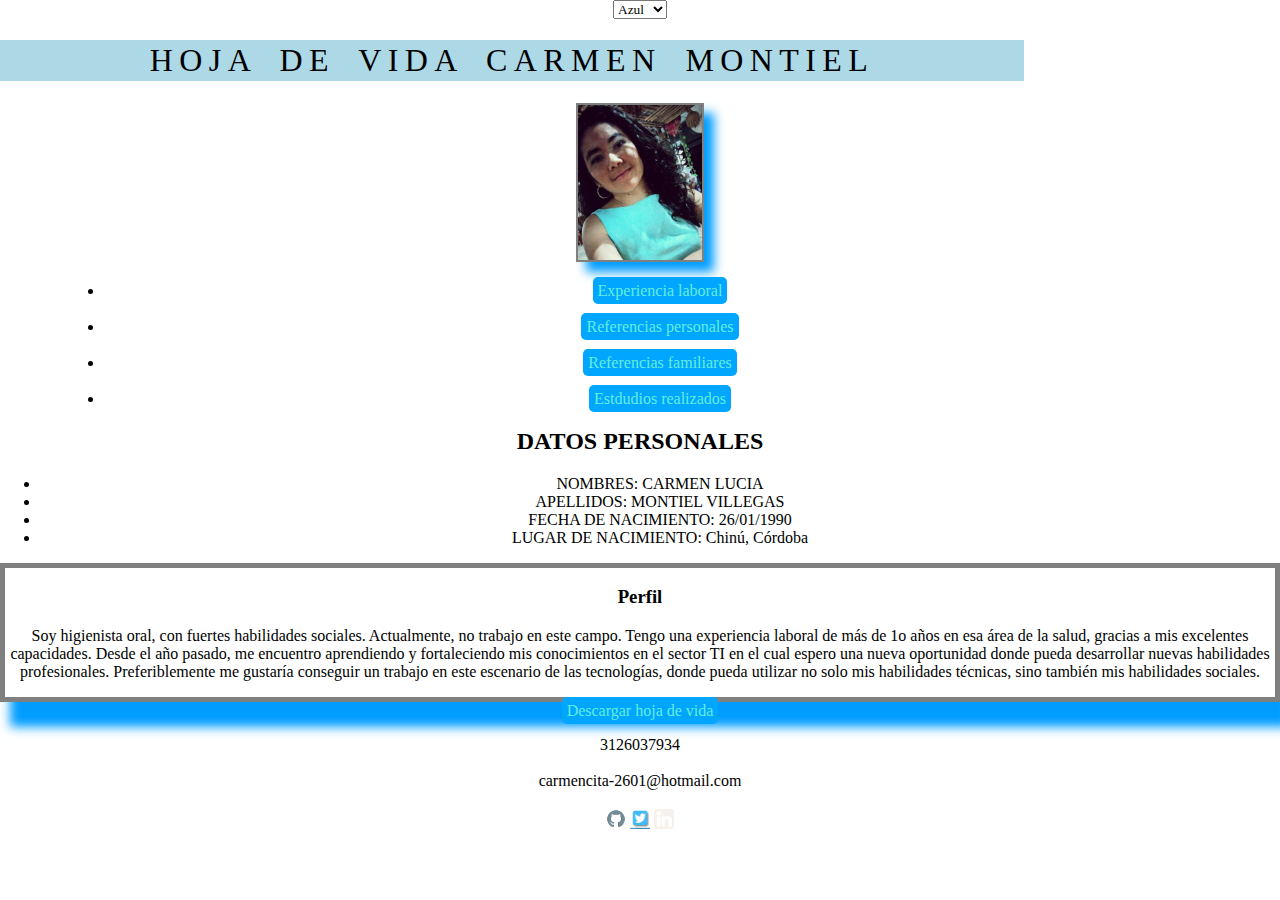
<file: index.html>
<!DOCTYPE html>
<html lang="es">
<head>
    <meta charset="UTF-8">
    <meta http-equiv="X-UA-Compatible" content="IE=edge">
    <meta name="viewport" content="width=device-width, initial-scale=1.0">
    <title>Taller HTML | Hoja de vida</title>
    <link rel="stylesheet" href="/style.css/estilos.css">
    <script src="/js/hvd.js"></script>
</head>
<body id="body" onload="mantenerColor()">
    <select name="fondo" id="fondo" onchange="cambiaFondo(this)">
        <option value="blue">Azul</option>
        <option value="red">Rojo</option>
        <option value="green">Verde</option>
    </select>
    <header>
        <h1>HOJA DE VIDA CARMEN MONTIEL</h1>
        <img src="/imagenes.jpg/foto.jpg" alt="Mifoto">
    </header>
    <nav id="ListaNav">
        <ul>
            <li>
                <a href="/exp-laboral.html">Experiencia laboral</a>
            </li>
            <br>
            <li>
                <a href="/ref-personales.html">Referencias personales</a>
            </li>
            <br>
            <li>
                <a href="/ref-familiares.html">Referencias familiares</a>
            </li>
            <br>
            <li>
                <a href="/estudios.html">Estdudios realizados</a>
            </li>
        </ul>
    </nav>
    <sección>
        <h2>DATOS PERSONALES</h2>
        <ul>
            <li>NOMBRES: CARMEN LUCIA </li>
            <li>APELLIDOS: MONTIEL VILLEGAS</li>
            <li>FECHA DE NACIMIENTO: 26/01/1990</li>
            <li>LUGAR DE NACIMIENTO: Chinú, Córdoba </li>
        </ul>
    </sección>

    <section>
        <h3>Perfil</h3>

    <p>Soy higienista oral, con fuertes habilidades sociales. Actualmente, no trabajo en este campo. Tengo una experiencia laboral de más de 1o años en esa área de la salud, gracias a mis excelentes capacidades. Desde el año pasado, me encuentro aprendiendo y fortaleciendo mis conocimientos en el sector TI en el cual espero una nueva oportunidad donde pueda desarrollar nuevas habilidades profesionales. Preferiblemente me gustaría conseguir un trabajo en este escenario de las tecnologías, donde pueda utilizar no solo mis habilidades técnicas, sino también mis habilidades sociales.</p>
    </section>
</main>
    <aside id="descarga">
        <a href="/archivo.pdf/Hoja de Vida.pdf" download="HDVcarmen" >Descargar hoja de vida</a>
    </aside>

    <footer>
        <p>
            <div>3126037934</div><br>
            <div>carmencita-2601@hotmail.com</div><br>
            <a href="https://github.com/carmenluci"><img src="/imagenes.jpg/logo_github.jpg.png" alt="logoGitHub"></a> 
            <a  href ="https://twitter.com/nemrachia2601" ><img src="/imagenes.jpg/logo_twitter.jpg.jpg" alt="logoTwitter"></a>
            <a  href ="https://www.linkedin.com/in/carmen-lucia-montiel-villegas-783727142/" ><img src="/imagenes.jpg/log_linkedin.jpg.png" alt="logoLinkedin"></a>
        </p>
    </footer>
    
</body>
</html>
</file>
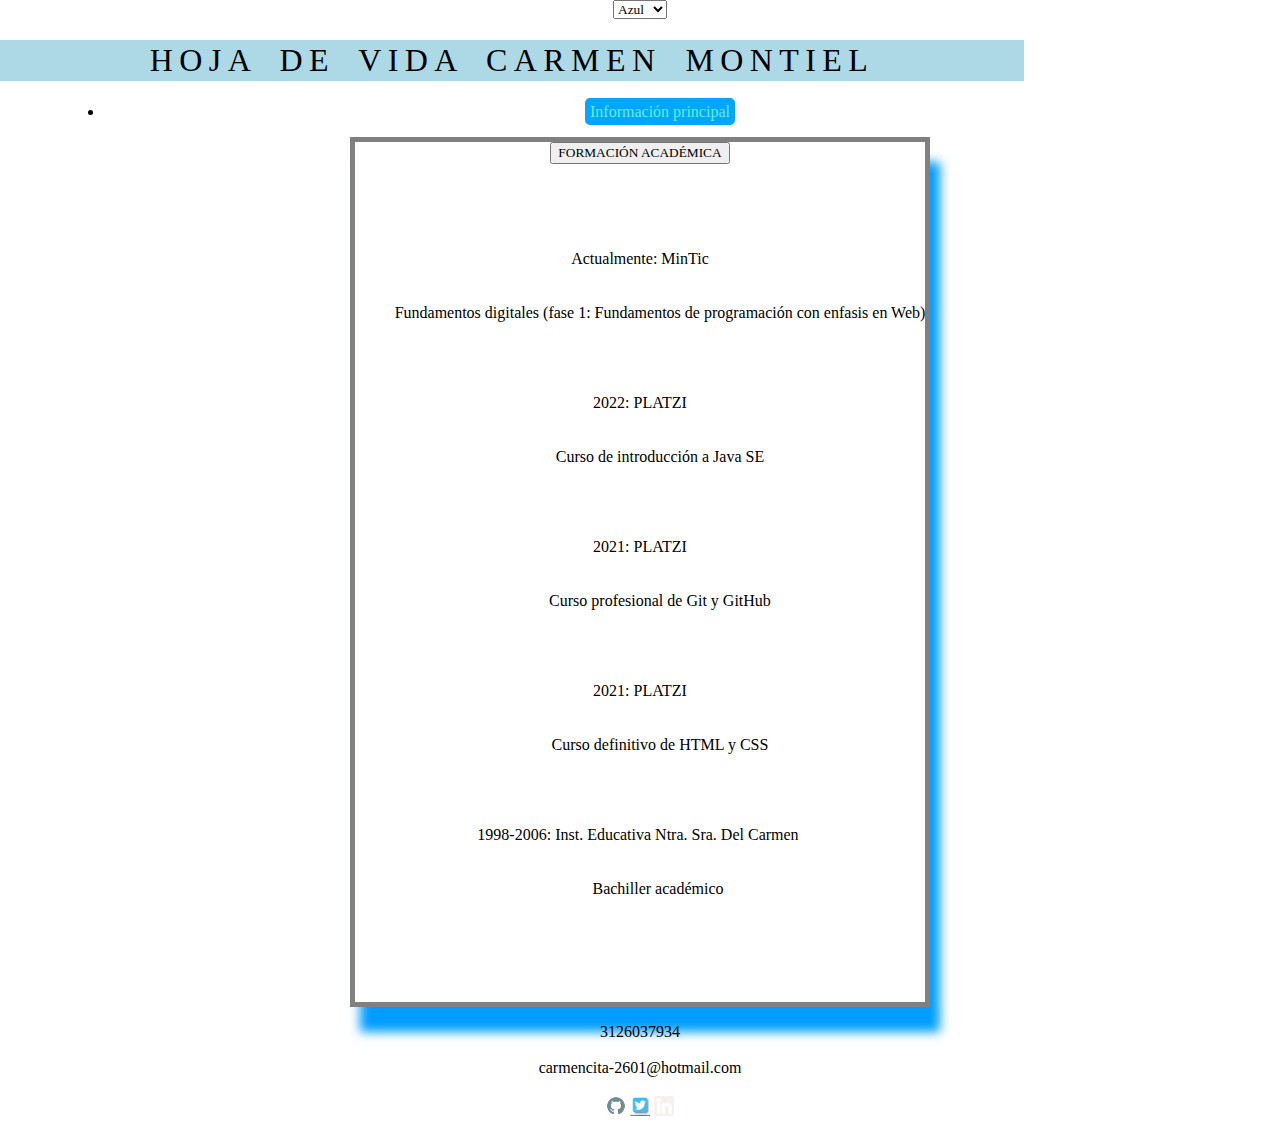
<file: estudios.html>
<!DOCTYPE html>
<html lang="es">
<head>
    <meta charset="UTF-8">
    <meta http-equiv="X-UA-Compatible" content="IE=edge">
    <meta name="viewport" content="width=device-width, initial-scale=1.0">
    <title>Estudios | Hoja de vida</title>
    <link rel="stylesheet" href="/style.css/estilos.css">
    <script src="/js/hvd.js"></script>
</head>
<body id="body">
    <select name="fondo" id="fondo" onchange="cambiaFondo(this)">
        <option value="blue">Azul</option>
        <option value="red">Rojo</option>
        <option value="green">Verde</option>
    </select>
    <header>
        <h1>HOJA DE VIDA CARMEN MONTIEL</h1>
    </header>

    <nav id="NavPrinc">
        <ul>
            <li>
                <a href="/index.html">Información principal</a>
            </li>
        </ul>
    </nav>
    <section>
            
            <div class="panel">
                <button class="acordeon" type="checkbox" name="acordeon">FORMACIÓN ACADÉMICA</button>
                <pre>
                <dl>
                    <dt>Actualmente: MinTic</dt>
                    <dd>Fundamentos digitales (fase 1: Fundamentos de programación con enfasis en Web)</dd>
                    <br>
                    <dt>2022: PLATZI</dt>
                    <dd>Curso de introducción a Java SE</dd>
                    <br>
                    <dt>2021: PLATZI</dt>
                    <dd>Curso profesional de Git y GitHub</dd>
                    <br>
                    <dt>2021: PLATZI</dt>
                    <dd>Curso definitivo de HTML y CSS</dd>
                    <br>
                    <dt>1998-2006: Inst. Educativa Ntra. Sra. Del Carmen </dt>
                    <dd>Bachiller académico </dd>
                </dl>
                </pre>
            </div>
    </section>

    <footer>
        <footer>
            <p>
                <div>3126037934</div><br>
                <div>carmencita-2601@hotmail.com</div><br>
                <a href="https://github.com/carmenluci"><img src="/imagenes.jpg/logo_github.jpg.png" alt="logoGitHub"></a> 
                <a  href ="https://twitter.com/nemrachia2601" ><img src="/imagenes.jpg/logo_twitter.jpg.jpg" alt="logoTwitter"></a>
                <a  href ="https://www.linkedin.com/in/carmen-lucia-montiel-villegas-783727142/" ><img src="/imagenes.jpg/log_linkedin.jpg.png" alt="logoLinkedin"></a>
            </p>
        </footer>
    </footer>
    <script>
        acord()
    </script>
</body>
</html>
</file>
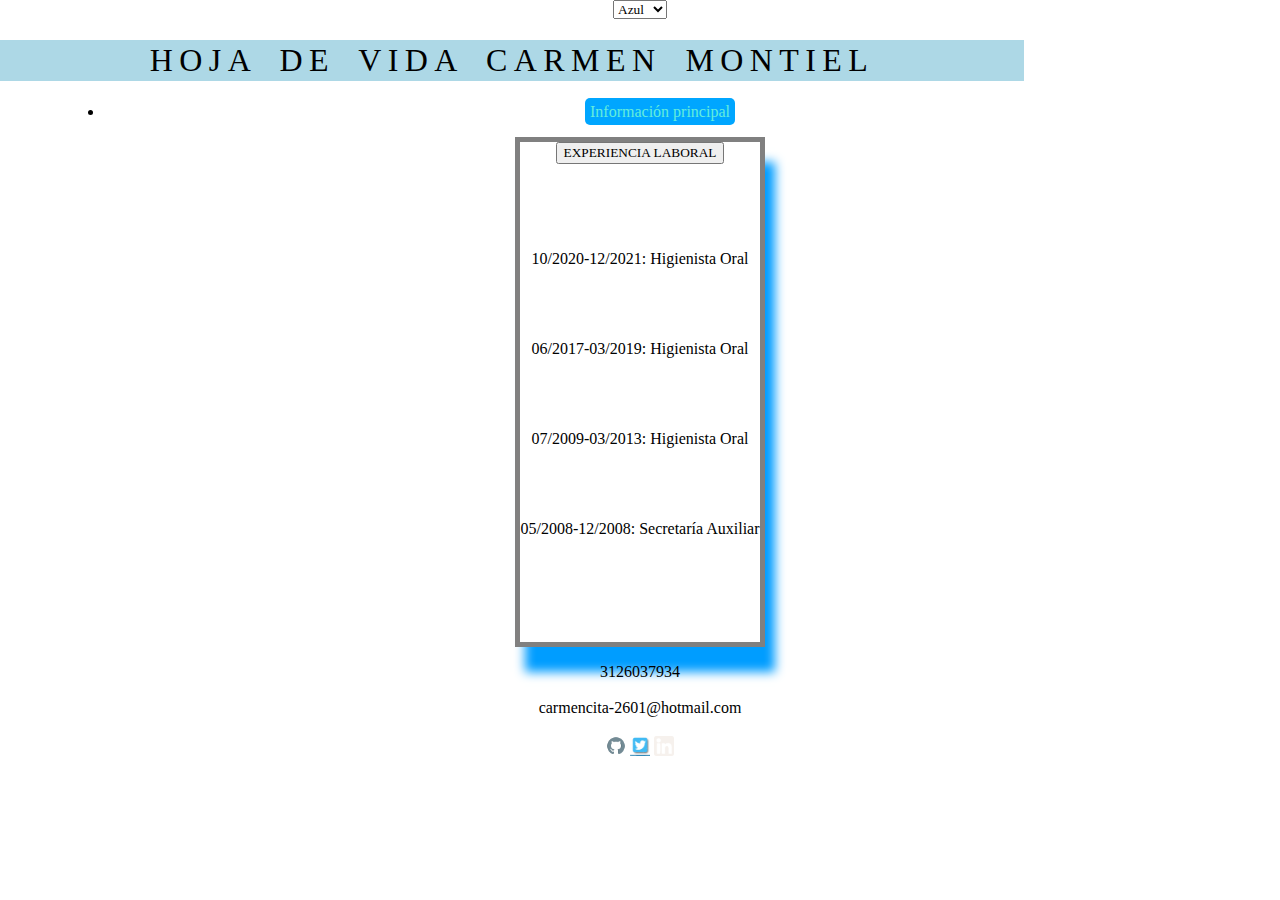
<file: exp-laboral.html>
<!DOCTYPE html>
<html lang="es">
<head>
    <meta charset="UTF-8">
    <meta http-equiv="X-UA-Compatible" content="IE=edge">
    <meta name="viewport" content="width=device-width, initial-scale=1.0">
    <title>Experiencia laboral</title>
    <link rel="stylesheet" href="/style.css/estilos.css">
    <script src="/js/hvd.js"></script>
</head>
<body id="body">
    <select name="fondo" id="fondo" onchange="cambiaFondo(this)">
        <option value="blue">Azul</option>
        <option value="red">Rojo</option>
        <option value="green">Verde</option>
    </select>
    <header>
        <h1>HOJA DE VIDA CARMEN MONTIEL</h1>
    </header>

    <nav id="infPrincipal">
        <ul>
            <li>
                <a href="/index.html">Información principal</a>
            </li>
        </ul>
    </nav>
    <section> 
        <div class="panel">
            <button class="acordeon">EXPERIENCIA LABORAL</button>
            <pre>
            <dl>
                <dt>10/2020-12/2021: Higienista Oral</dt>
                <br>
                <dt>06/2017-03/2019: Higienista Oral</dt>
                <br>
                <dt>07/2009-03/2013: Higienista Oral</dt>
                <br>
                <dt>05/2008-12/2008: Secretaría Auxiliar</dt>
            </dl>
            </pre>
        </div>    
    </section>

    <footer>
        <footer>
            <p>
                <div>3126037934</div><br>
                <div>carmencita-2601@hotmail.com</div><br>
                <a href="https://github.com/carmenluci"><img src="/imagenes.jpg/logo_github.jpg.png" alt="logoGitHub"></a> 
                <a href="https://twitter.com/nemrachia2601" ><img src="/imagenes.jpg/logo_twitter.jpg.jpg" alt="logoTwitter"></a>
                <a href="https://www.linkedin.com/in/carmen-lucia-montiel-villegas-783727142/" ><img src="/imagenes.jpg/log_linkedin.jpg.png" alt="logoLinkedin"></a>
            </p>
        </footer>
    </footer>
    <script>
        acord()
    </script>
</body>
</html>
</file>
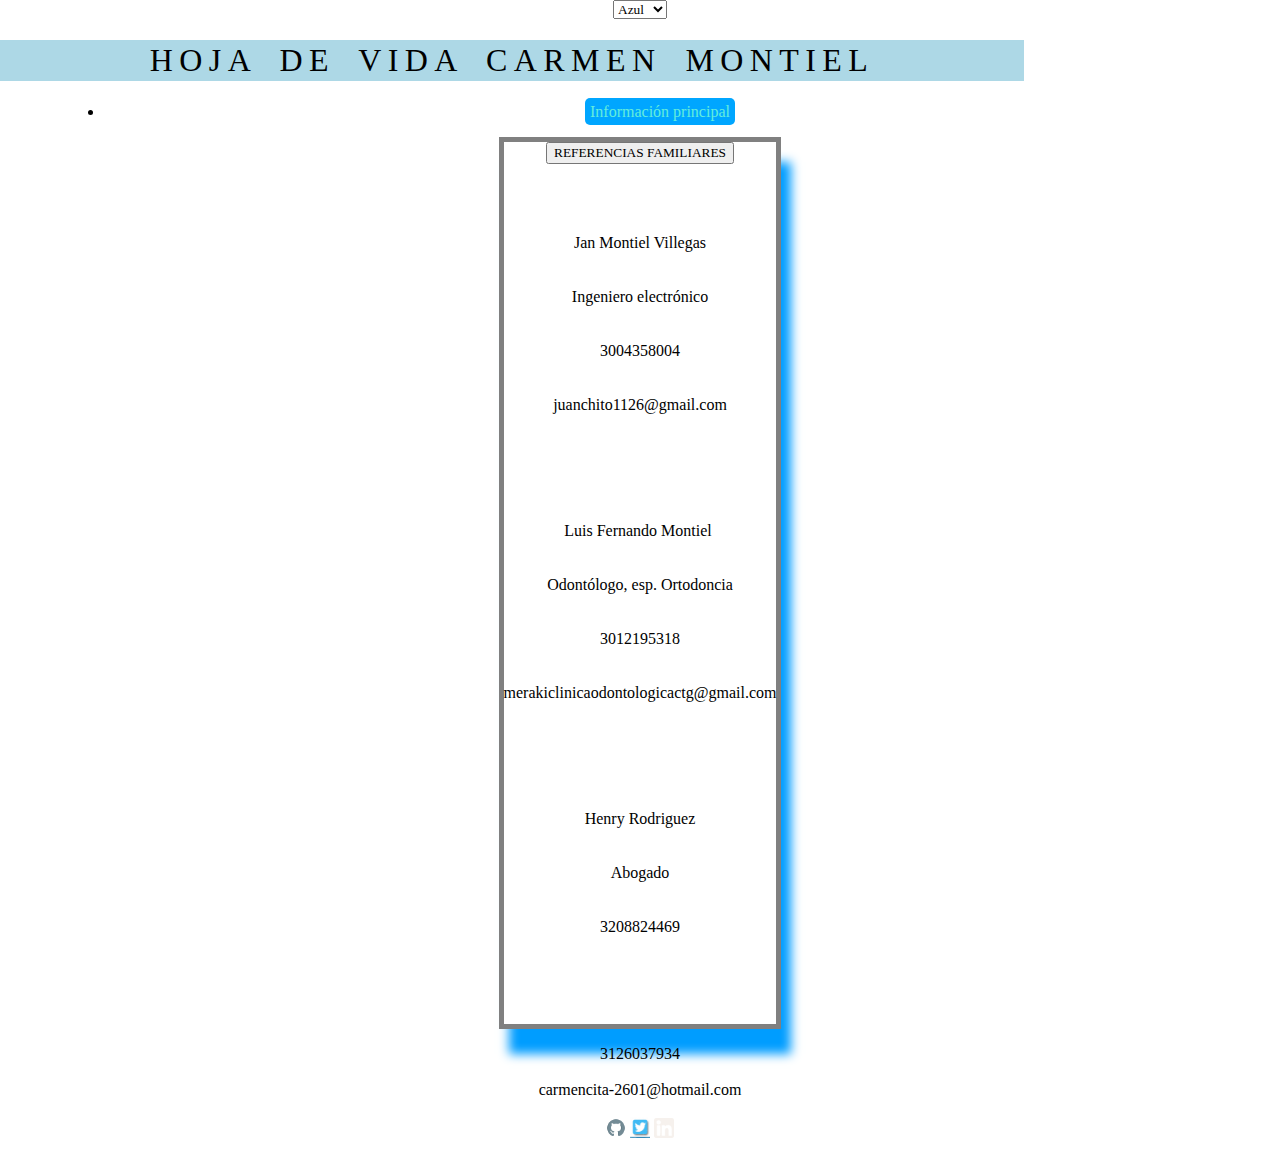
<file: ref-familiares.html>
<!DOCTYPE html>
<html lang="es">
<head>
    <meta charset="UTF-8">
    <meta http-equiv="X-UA-Compatible" content="IE=edge">
    <meta name="viewport" content="width=device-width, initial-scale=1.0">
    <title>Referencias familiares | Hoja de vida</title>
    <link rel="stylesheet" href="/style.css/estilos.css">
    <script src="/js/hvd.js"></script>
</head>
<body id="body">
    <select name="fondo" id="fondo" onchange="cambiaFondo(this)">
        <option value="blue">Azul</option>
        <option value="red">Rojo</option>
        <option value="green">Verde</option>
    </select>
    <header>
        <h1>HOJA DE VIDA CARMEN MONTIEL</h1>
    </header>

    <nav id="pagPrinc">
        <ul>
            <li>
                <a href="/index.html">Información principal</a>
            </li>
        </ul>
    </nav>
    <section> 
        <div class="panel">
            <button class="acordeon">REFERENCIAS FAMILIARES</button>
            <pre>
            <article>
                <div>Jan Montiel Villegas</div> 
                <div>Ingeniero electrónico</div> 
                <div>3004358004</div>
                <div>juanchito1126@gmail.com</div>
            </article>
            <article>
                <div>Luis Fernando Montiel </div> 
                <div>Odontólogo, esp. Ortodoncia</div> 
                <div>3012195318</div>
                <div>merakiclinicaodontologicactg@gmail.com</div>
            </article>
            <article>
                <div>Henry Rodriguez</div> 
                <div>Abogado</div> 
                <div>3208824469</div>
            </article>
            </pre>
        </div>        
    </section>

    <footer>
        <footer>
            <p>
                <div>3126037934</div><br>
                <div>carmencita-2601@hotmail.com</div><br>
                <a href="https://github.com/carmenluci"><img src="/imagenes.jpg/logo_github.jpg.png" alt="logoGitHub"></a> 
                <a href="https://twitter.com/nemrachia2601" ><img src="/imagenes.jpg/logo_twitter.jpg.jpg" alt="logoTwitter"></a>
                <a href="https://www.linkedin.com/in/carmen-lucia-montiel-villegas-783727142/" ><img src="/imagenes.jpg/log_linkedin.jpg.png" alt="logoLinkedin"></a>
            </p>
        </footer>
    </footer>
    <script>
        acord()
    </script>
</body>
</html>
</file>
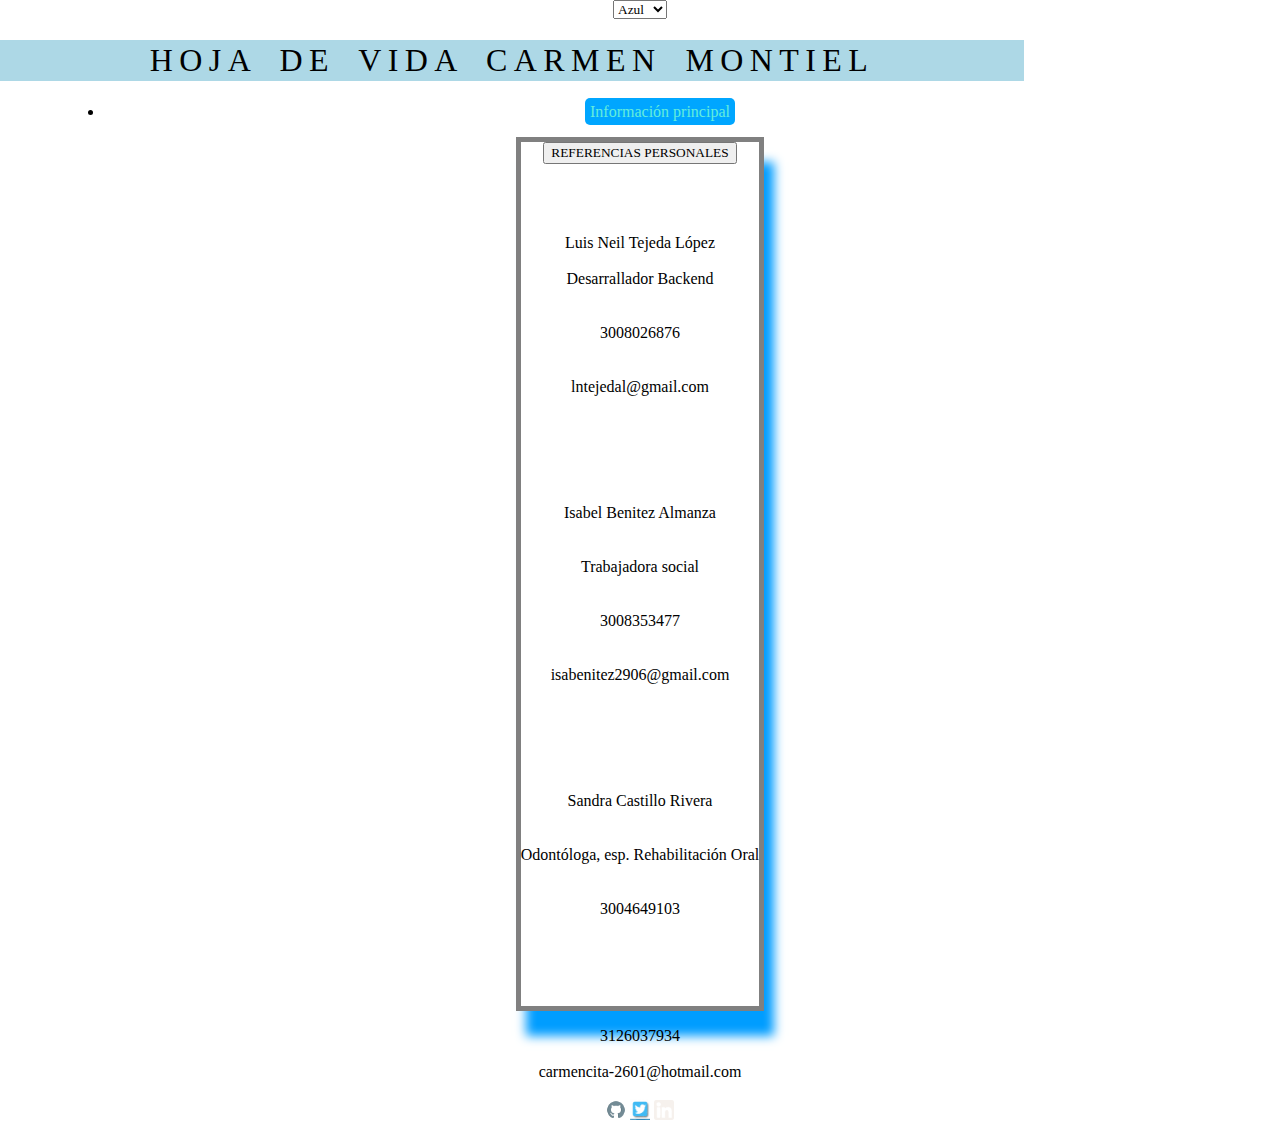
<file: ref-personales.html>
<!DOCTYPE html>
<html lang="es">
<head>
    <meta charset="UTF-8">
    <meta http-equiv="X-UA-Compatible" content="IE=edge">
    <meta name="viewport" content="width=device-width, initial-scale=1.0">
    <title>Referencias personales | Hoja de vida</title>
    <link rel="stylesheet" href="/style.css/estilos.css">
    <script src="/js/hvd.js"></script>
</head>
<body id="body">
    <select name="fondo" id="fondo" onchange="cambiaFondo(this)">
        <option value="blue">Azul</option>
        <option value="red">Rojo</option>
        <option value="green">Verde</option>
    </select>
    <header>
        <h1>HOJA DE VIDA CARMEN MONTIEL</h1>
    </header>

    <nav id="principal">
        <ul>
            <li>
                <a href="/index.html">Información principal</a>
            </li>
        </ul>
    </nav>
    <section>
        <div class="panel">
            <button class="acordeon">REFERENCIAS PERSONALES</button>
                <pre>
                    <article>
                        <div>Luis Neil Tejeda López</div> <div>Desarrallador Backend</div> 
                        <div>3008026876</div>
                        <div>lntejedal@gmail.com</div>
                    </article>
                    <article>
                        <div>Isabel Benitez Almanza</div> 
                        <div>Trabajadora social</div> 
                        <div>3008353477</div>
                        <div>isabenitez2906@gmail.com</div>
                    </article>
                    <article>
                        <div>Sandra Castillo Rivera</div> 
                        <div>Odontóloga, esp. Rehabilitación Oral</div> 
                        <div>3004649103</div>
                    </article>
                </pre>
            </div>
        </section>

    <footer>
        <footer>
            <p>
                <div>3126037934</div><br>
                <div>carmencita-2601@hotmail.com</div><br>
                <a href="https://github.com/carmenluci"><img src="/imagenes.jpg/logo_github.jpg.png" alt="logoGitHub"></a> 
                <a href="https://twitter.com/nemrachia2601" ><img src="/imagenes.jpg/logo_twitter.jpg.jpg" alt="logoTwitter"></a>
                <a href="https://www.linkedin.com/in/carmen-lucia-montiel-villegas-783727142/" ><img src="/imagenes.jpg/log_linkedin.jpg.png" alt="logoLinkedin"></a>
            </p>
        </footer>
    </footer>
    <script>
        acord()
    </script>
</body>
</html>
</file>
<file: style.css/estilos.css>
* {
    box-sizing: border-box;
    font-family: Cambria, Cochin, Georgia, Times, 'Times New Roman', serif;
}
body{
    margin: 0;
    padding: 0;
    text-align: center;
}
header h1 {
    width: 1024px;
    background-color: lightblue;
    color: black;
    font-weight: 400;
    letter-spacing: 0.2em;
    word-spacing: 0.3em;
    padding: 2px;

}
header img {
    width: 10%;
    position: static;
    box-shadow: 10px 10px 10px rgb(0, 157, 255);
    border: 2px solid gray;
}
nav {
    max-width: 90%;
    margin: 0 auto;
    
}
main {
    max-width: 80%;
    margin: 0 auto;
}
aside {
    max-width: 90%;
    margin: 0 auto;
    
}
section {
    margin: 0;
    display: inline-block;
    border: 5px solid gray;
    box-shadow: 10px 25px 10px rgb(0, 157, 255);
}

#ListaNav a {
    text-decoration: none;
    color: rgb(100, 237, 219);
    background-color: rgb(0, 166, 255);
    padding: 5px;
    border-radius: 5px;
}
#ListaNav a:hover {
    color: rgb(0, 81, 255);
}

#descarga a {
    text-decoration: none;
    color: rgb(100, 237, 219);
    background-color: rgb(0, 166, 255);
    padding: 5px;
    border-radius: 5px;
}
#descarga a:hover {
    color: rgb(0, 81, 255);
}

#NavPrinc a {
    text-decoration: none;
    color: rgb(100, 237, 219);
    background-color: rgb(0, 166, 255);
    padding: 5px;
    border-radius: 5px;
}
#NavPrinc a:hover {
    color: rgb(0, 81, 255);
}

#infPrincipal a {
    text-decoration: none;
    color: rgb(100, 237, 219);
    background-color: rgb(0, 166, 255);
    padding: 5px;
    border-radius: 5px;
}
#infPrincipal a:hover {
    color: rgb(0, 81, 255);
}

#pagPrinc a {
    text-decoration: none;
    color: rgb(100, 237, 219);
    background-color: rgb(0, 166, 255);
    padding: 5px;
    border-radius: 5px;
}
#pagPrinc a:hover {
    color: rgb(0, 81, 255);
}

#principal a {
    text-decoration: none;
    color: rgb(100, 237, 219);
    background-color: rgb(0, 166, 255);
    padding: 5px;
    border-radius: 5px;
}
#principal a:hover {
    color: rgb(0, 81, 255);
}

footer img{
    width: 20px;
    height: auto;
    margin-left: auto;
	margin-right: auto;
}
</file>
